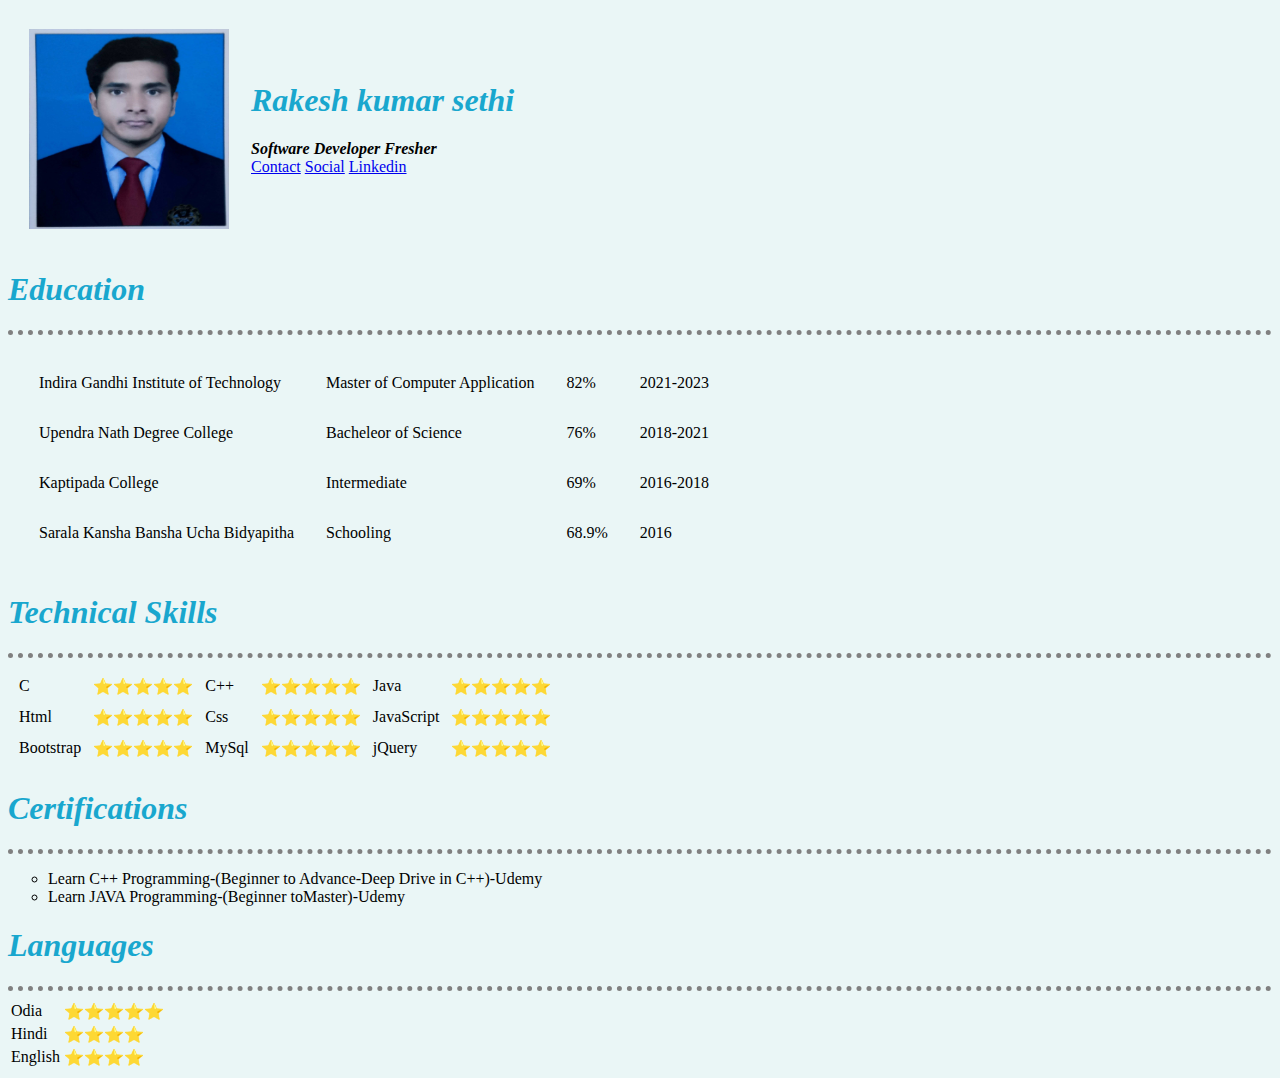
<file: index.html>
<html>
    <head>
        <title>Rakesh Resume</title>
    </head>
    <link rel="stylesheet" href="style.css">
    <body>
        <table cellspacing="20">
            <tr>
                <td><img src="img1.jpg" alt="Rakesh image" width="200px" height="200px"></td>
                <td><h1>Rakesh kumar sethi</h1>
                <p>
                <em><strong>Software Developer Fresher</strong></em><br>
                 <a href="contact.html">Contact</a>
                 <a href="social.html">Social</a>
                 <a href="https://www.linkedin.com/in/rakesh-sethi07/?lipi=urn%3Ali%3Apage%3Ad_flagship3_feed%3BwctI6tLVRC%2BYYyimtJUF9g%3D%3D">Linkedin</a>
                </p></td>
            </tr>
        </table>
        <h1>Education</h1>
        <hr>
        <table cellspacing="30">
            <tr>
                <td>Indira Gandhi Institute of Technology</td>
                <td>Master of Computer Application</td>
                <td>82%</td>
                <td>2021-2023</td>
            </tr>
            <tr>
                <td>Upendra Nath Degree College</td>
                <td>Bacheleor of Science</td>
                <td>76%</td>
                <td>2018-2021</td>
            </tr>
            <tr>
                <td>Kaptipada College</td>
                <td>Intermediate</td>
                <td>69%</td>
                <td>2016-2018</td>
            </tr>
            <tr>
                <td>Sarala Kansha Bansha Ucha Bidyapitha</td>
                <td>Schooling</td>
                <td>68.9%</td>
                <td>2016</td>
            </tr>
        </table>
        <h1>Technical Skills</h1>
        <hr>
        <table cellspacing="10">
            <tr>
                <td>C</td>
                <td>⭐⭐⭐⭐⭐</td>
                <td>C++</td>
                <td>⭐⭐⭐⭐⭐</td>
                <td>Java</td>
                <td>⭐⭐⭐⭐⭐</td>
            </tr>
            <tr>
                <td>Html</td>
                <td>⭐⭐⭐⭐⭐</td>
                <td>Css</td>
                <td>⭐⭐⭐⭐⭐</td>
                <td>JavaScript</td>
                <td>⭐⭐⭐⭐⭐</td>
            </tr>
            <tr>
                <td>Bootstrap</td>
                <td>⭐⭐⭐⭐⭐</td>
                <td>MySql</td>
                <td>⭐⭐⭐⭐⭐</td>
                <td>jQuery</td>
                <td>⭐⭐⭐⭐⭐</td>
            </tr>
        </table>
        <h1>Certifications</h1>
        <hr>
        <ol style="list-style-type:circle;">
        <li> Learn C++ Programming-(Beginner to Advance-Deep Drive in C++)-Udemy</li>
        <li> Learn JAVA Programming-(Beginner toMaster)-Udemy</li>
        </ol>
        <h1>Languages</h1>
        <hr>
        <table>
            <tr>
                <td>Odia</td>
                <td>⭐⭐⭐⭐⭐</td>
            </tr>
            <tr>
                <td>Hindi</td>
                <td>⭐⭐⭐⭐</td>
            </tr>
            <tr>
                <td>English</td>
                <td>⭐⭐⭐⭐</td>
            </tr>
        </table>
    </body>
</html>
</file>
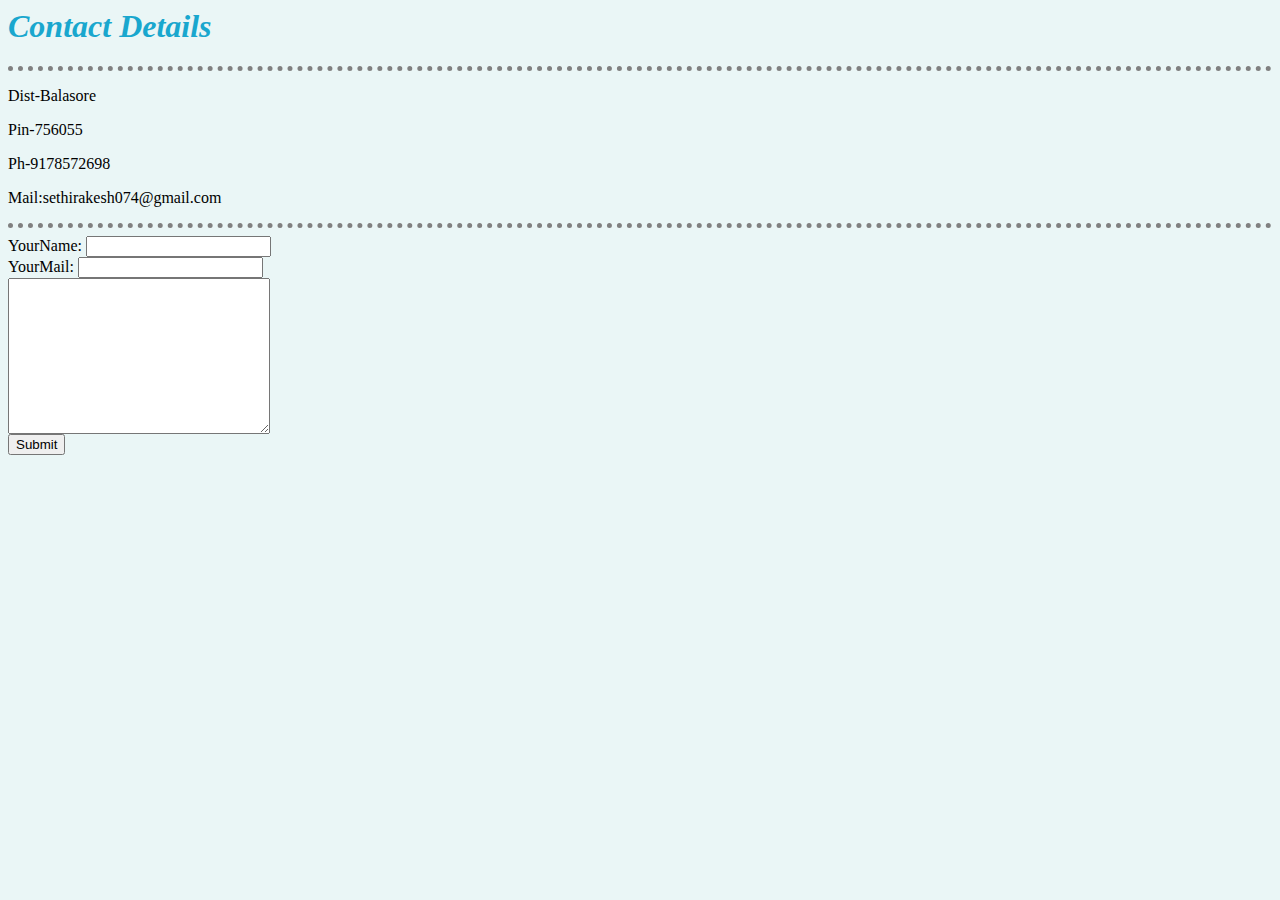
<file: contact.html>
<html>
    <head>
        <title>Contact Details</title>
    </head>
    <link rel="stylesheet" href="style.css">
    <body>
        <h1><strong>Contact Details</strong></h1>
        <hr>
        <p>Dist-Balasore</p>
        <p>Pin-756055</p>
        <p>Ph-9178572698</p>
        <p>Mail:sethirakesh074@gmail.com</p>
        <hr>
        <form action="sethirakesh074@gmail.com" method="post" enctype="text/plain">
         <label>YourName:</label>
         <input type="text" name="YourName" value=""><br>
         <label>YourMail:</label>
         <input type="email" name="YourMail" value=""><br>
         <labelYour Message:></label>
        <textarea name="YourMessage" rows="10" cols="30"></textarea><br>
         <input type="submit" name="">
        </form>
    </body>
</html>
</file>
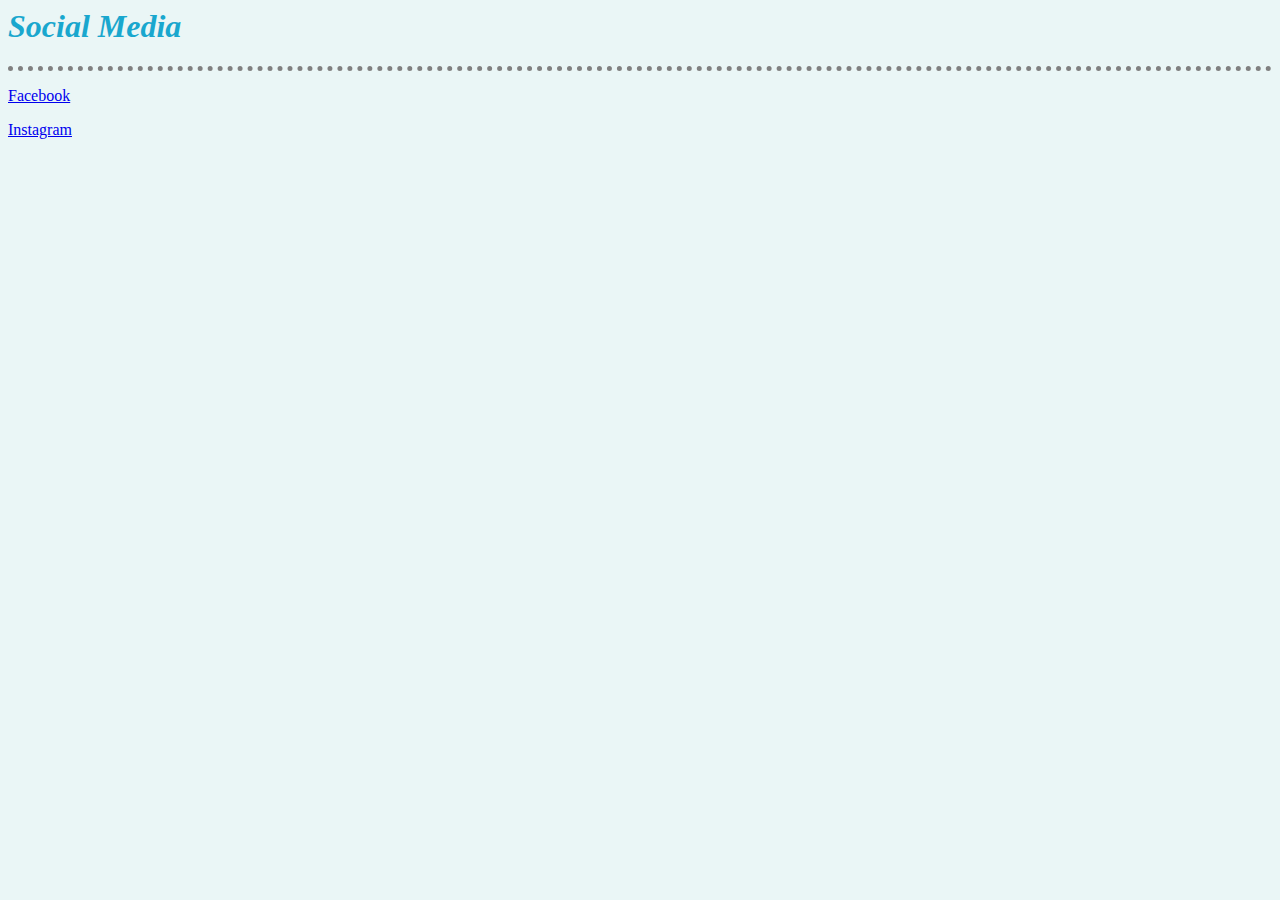
<file: social.html>
<html>
    <head>
        <title>Social Media</title>
    </head>
    <link rel="stylesheet" href="style.css">
    <body>
        <h1><strong>Social Media</strong></h1>
        <hr>
        <p><a href="https://www.facebook.com/rakesh.sethi.1217727">Facebook</a></p>
        <p><a href="https://www.instagram.com/sethi.rakesh_07/">Instagram</a></p>

    </body>
</html>
</file>
<file: style.css>
hr{
    border-style: none;
    border-top-style:dotted;
    border-width: 5px;
}
h1{
    font-style: italic;
    color:#19A7CE;
}
body{
    background-color: #EAF6F6;
}
</file>
